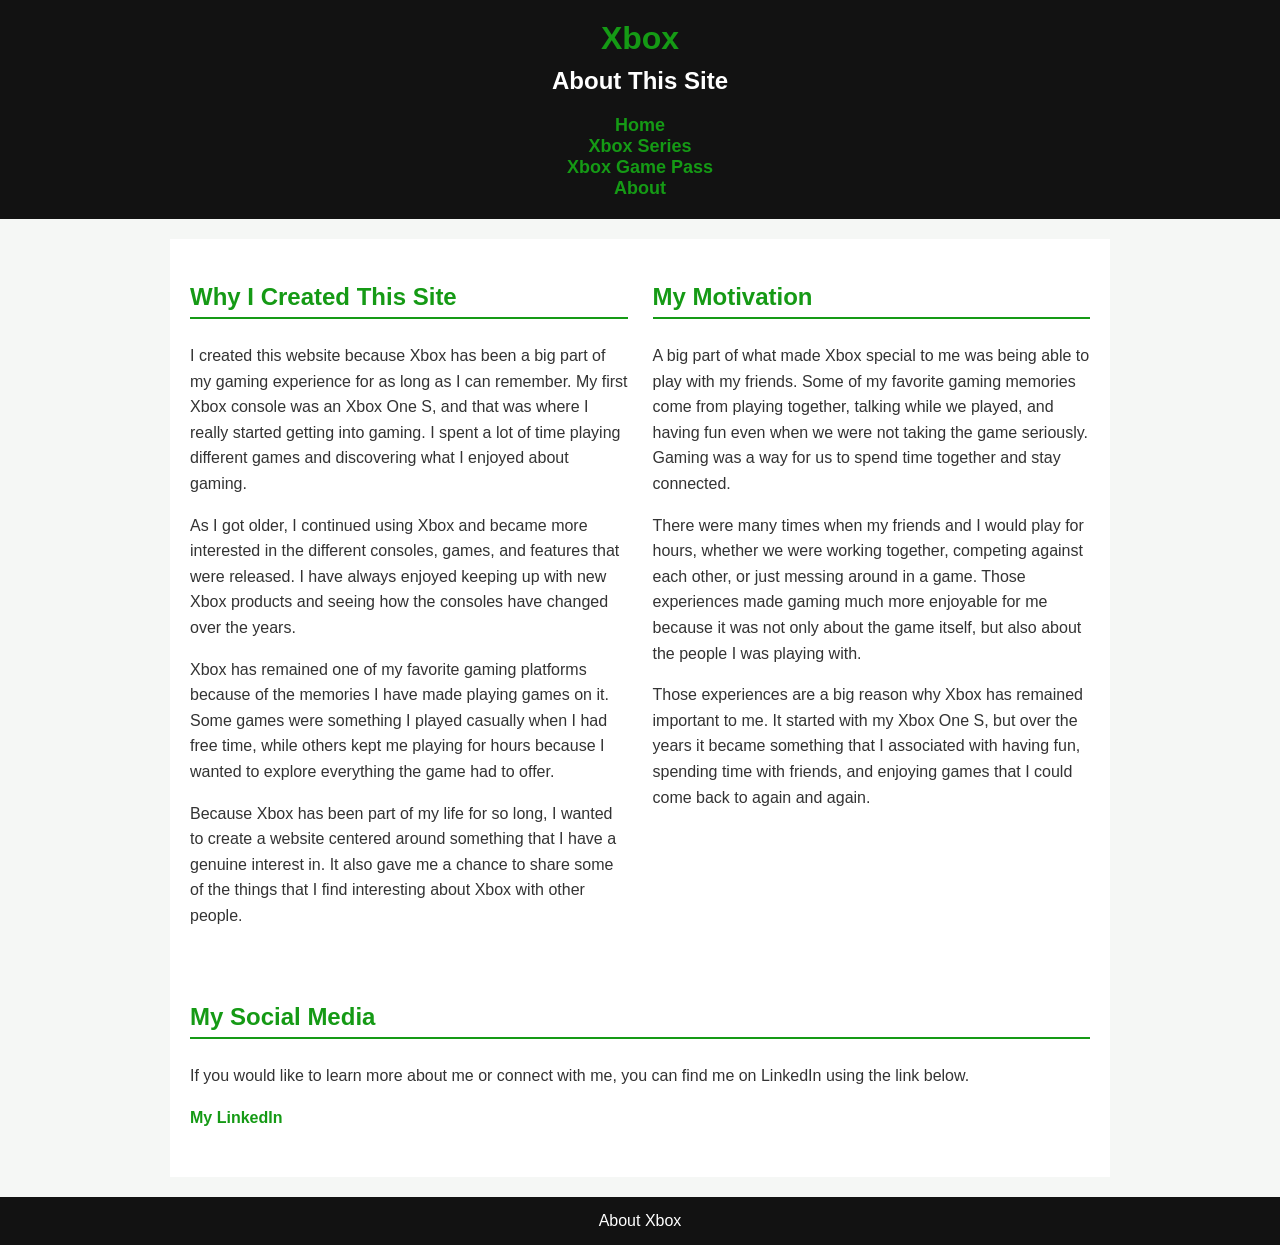
<file: about.html>
<!DOCTYPE html>
<html lang="en">
<head>
    <meta charset="UTF-8">
    <meta name="viewport" content="width=device-width, initial-scale=1.0">

    <!-- Sets the title shown in the browser tab. -->
    <title>About Xbox</title>

    <!-- Connects this page to its separate external stylesheet. -->
    <link rel="stylesheet" href="about.css">
</head>

<body>

    <!-- Creates the main header and navigation for the About page. -->
    <header>
        <h1>Xbox</h1>
        <h2>About This Site</h2>

        <!-- Provides links to all of the pages on the website. -->
        <nav>
            <a href="index.html">Home</a><br>
            <a href="series.html">Xbox Series</a><br>
            <a href="gaming.html">Xbox Game Pass</a><br>
            <a href="about.html">About</a>
        </nav>
    </header>

    <!-- Contains the information about my personal connection to Xbox. -->
    <main>

        <!-- Explains why I created the website and my personal connection to Xbox. -->
        <section>
            <h3>Why I Created This Site</h3>

            <p>
                I created this website because Xbox has been a big part of my
                gaming experience for as long as I can remember. My first Xbox
                console was an Xbox One S, and that was where I really started
                getting into gaming. I spent a lot of time playing different
                games and discovering what I enjoyed about gaming.
            </p>

            <p>
                As I got older, I continued using Xbox and became more interested
                in the different consoles, games, and features that were released.
                I have always enjoyed keeping up with new Xbox products and seeing
                how the consoles have changed over the years.
            </p>

            <p>
                Xbox has remained one of my favorite gaming platforms because of
                the memories I have made playing games on it. Some games were
                something I played casually when I had free time, while others
                kept me playing for hours because I wanted to explore everything
                the game had to offer.
            </p>

            <p>
                Because Xbox has been part of my life for so long, I wanted to
                create a website centered around something that I have a genuine
                interest in. It also gave me a chance to share some of the things
                that I find interesting about Xbox with other people.
            </p>
        </section>

        <!-- Explains the personal experiences that motivate my interest in Xbox. -->
        <section>
            <h3>My Motivation</h3>

            <p>
                A big part of what made Xbox special to me was being able to play
                with my friends. Some of my favorite gaming memories come from
                playing together, talking while we played, and having fun even
                when we were not taking the game seriously. Gaming was a way for
                us to spend time together and stay connected.
            </p>

            <p>
                There were many times when my friends and I would play for hours,
                whether we were working together, competing against each other,
                or just messing around in a game. Those experiences made gaming
                much more enjoyable for me because it was not only about the game
                itself, but also about the people I was playing with.
            </p>

            <p>
                Those experiences are a big reason why Xbox has remained important
                to me. It started with my Xbox One S, but over the years it became
                something that I associated with having fun, spending time with
                friends, and enjoying games that I could come back to again and
                again.
            </p>
        </section>

        <!-- Provides a link to my personal social media presence. -->
        <section>
            <h3>My Social Media</h3>

            <p>
                If you would like to learn more about me or connect with me,
                you can find me on LinkedIn using the link below.
            </p>

            <!-- Links to my personal LinkedIn profile. -->
            <p>
                <a class="social-link"
                   href="https://www.linkedin.com/in/rishikpoosapati/"
                   target="_blank">
                    My LinkedIn
                </a>
            </p>
        </section>

    </main>

    <!-- Creates the footer at the bottom of the page. -->
    <footer>
        <p>About Xbox</p>
    </footer>

</body>
</html>
</file>
<file: about.css>
/*
COLOR PALETTE
Xbox Green: #107C10
About Green: #159A15
Dark Background: #121212
About Background: #F5F7F5
White: #FFFFFF
Black: #000000
Dark Gray: #333333
*/

/* Styles the overall page background and default font. */
body {
    margin: 0;
    background-color: #F5F7F5;
    color: #000000;
    font-family: Tahoma, sans-serif;
}

/* Styles the main header to match the other pages. */
header {
    background-color: #121212;
    color: #FFFFFF;
    text-align: center;
    padding: 20px;
}

/* Styles the main Xbox heading. */
header h1 {
    margin: 0;
    color: #159A15;
    font-family: Tahoma, sans-serif;
    font-size: 32px;
}

/* Styles the About page subtitle. */
header h2 {
    color: #FFFFFF;
    font-family: Tahoma, sans-serif;
    font-size: 24px;
    margin: 10px 0 20px 0;
}

/* Styles the navigation area below the header. */
nav {
    margin-top: 15px;
}

/* Styles the navigation links. */
nav a {
    color: #159A15;
    font-family: Tahoma, sans-serif;
    font-size: 18px;
    font-weight: bold;
    text-decoration: none;
}

/* Changes the navigation link color when the mouse moves over it. */
nav a:hover {
    color: #107C10;
    text-decoration: underline;
}

/* Creates a CSS Grid layout for the main About page content. */
main {
    max-width: 900px;
    margin: 20px auto;
    padding: 20px;
    background-color: #FFFFFF;

    /* Creates two columns for the main content. */
    display: grid;
    grid-template-columns: 1fr 1fr;
    gap: 25px;
}

/* Adds spacing and structure to each section in the grid. */
section {
    margin-bottom: 10px;
}

/* Makes the Social Media section take up both columns. */
section:last-child {
    grid-column: 1 / 3;
}

/* Styles the headings for each section. */
section h3 {
    color: #159A15;
    font-family: Tahoma, sans-serif;
    font-size: 24px;
    border-bottom: 2px solid #159A15;
    padding-bottom: 6px;
}

/* Styles the paragraphs on the About page. */
section p {
    color: #333333;
    font-family: Tahoma, sans-serif;
    font-size: 16px;
    line-height: 1.6;
}

/* Styles the LinkedIn social media link. */
.social-link {
    color: #159A15;
    font-family: Tahoma, sans-serif;
    font-weight: bold;
    text-decoration: none;
}

/* Changes the LinkedIn link when the mouse moves over it. */
.social-link:hover {
    color: #107C10;
    text-decoration: underline;
}

/* Changes the grid to one column on smaller screens. */
@media (max-width: 700px) {
    main {
        grid-template-columns: 1fr;
    }

    /* Makes the Social Media section fit the single-column layout. */
    section:last-child {
        grid-column: 1;
    }
}

/* Styles the footer at the bottom of the page. */
footer {
    background-color: #121212;
    color: #FFFFFF;
    text-align: center;
    padding: 15px;
}

/* Styles the text inside the footer. */
footer p {
    margin: 0;
    font-family: Tahoma, sans-serif;
}
</file>
